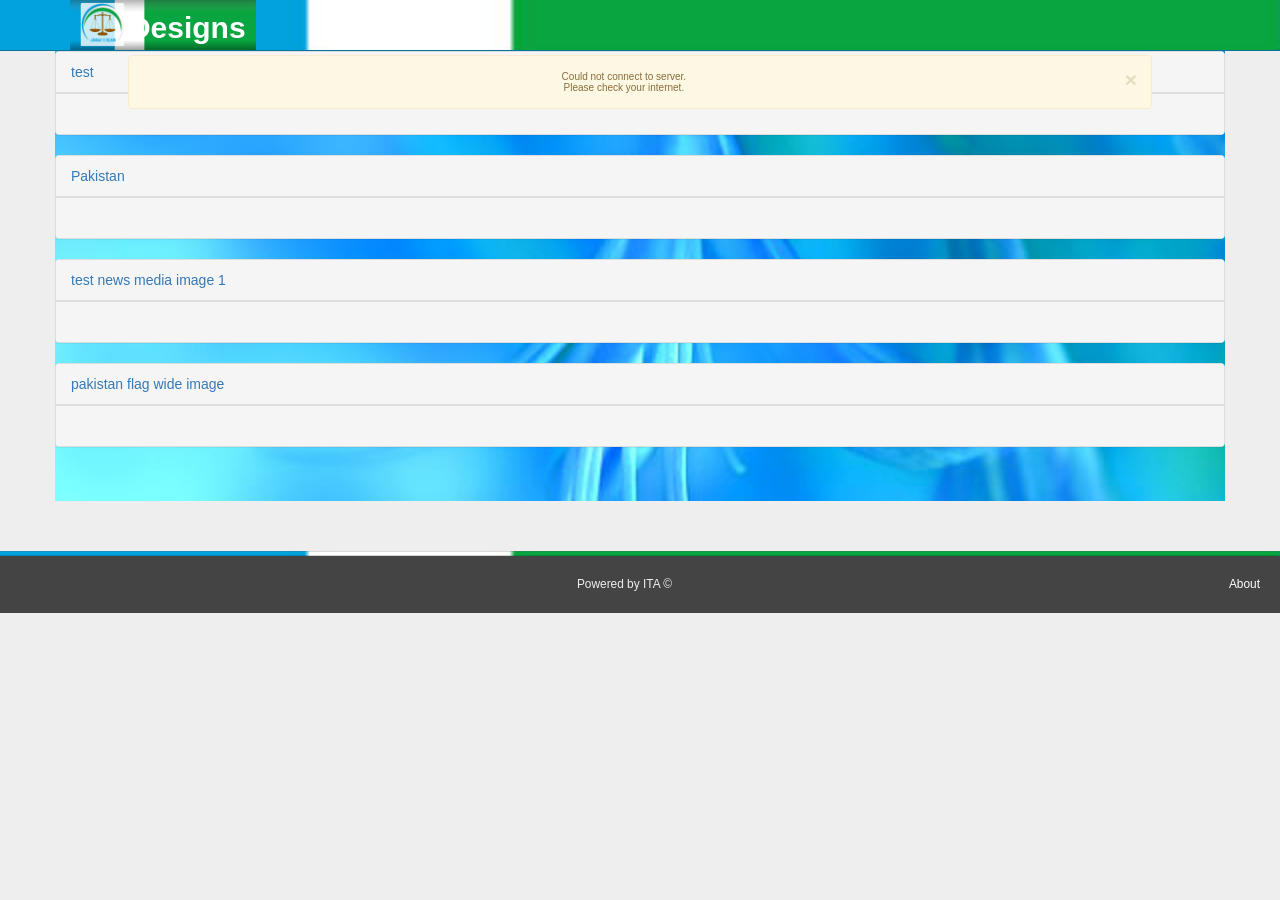
<file: www/index.html>
<!DOCTYPE html>
<html lang="en-us" data-ng-app="myApp">
<head>
    <meta charset="utf-8" />
    <meta name="format-detection" content="telephone=no" />
    <meta name="msapplication-tap-highlight" content="no" />
     <meta name="viewport" content="user-scalable=no, initial-scale=1, maximum-scale=1, minimum-scale=1, width=device-width" />
    <meta http-equiv="Content-Security-Policy" content="default-src * 'unsafe-inline'; style-src 'self' 'unsafe-inline'; media-src *" />
	<link rel="stylesheet" type="text/css" href="css/bootstrap.min.css" />
    <link rel="stylesheet" type="text/css" href="css/font-awesome.min.css" />
    <link rel="stylesheet" type="text/css" href="css/style.css" />
    <link rel="stylesheet" type="text/css" href="css/swipebox.min.css" />
	
	<script type="text/javascript" src="js/jquery.min.js"></script>
	<script type="text/javascript" src="js/db.js"></script>
	<script type="text/javascript" src="js/angular.min.js"></script>
	<script type="text/javascript" src="js/angular-route.min.js"></script>
    <script type="text/javascript" src="js/bootstrap.min.js"></script>
	<!--script type="text/javascript" src="cordova.js"></script>
    <script type="text/javascript" src="js/ads.js"></script-->
	<script type="text/javascript" src="js/swipebox.min.js"></script>
	<script type="text/javascript" src="js/app.js"></script>
	<script type="text/javascript" src="js/route.js"></script>
	<script type="text/javascript" src="js/filters.js"></script>
	<script type="text/javascript" src="js/script.js"></script>
    <title>JI</title>
</head>
<body data-ng-controller="myCtrl" data-ng-clock >
	
	<div data-ng-include="'views/header.html'"></div>
	<div class="page-wrapper">
		<div class="page-content container">
			<div ng-view></div>
		</div>
	</div>
	
	<div data-ng-include="'views/footer.html'"></div>
	
</body>
</html>
</file>
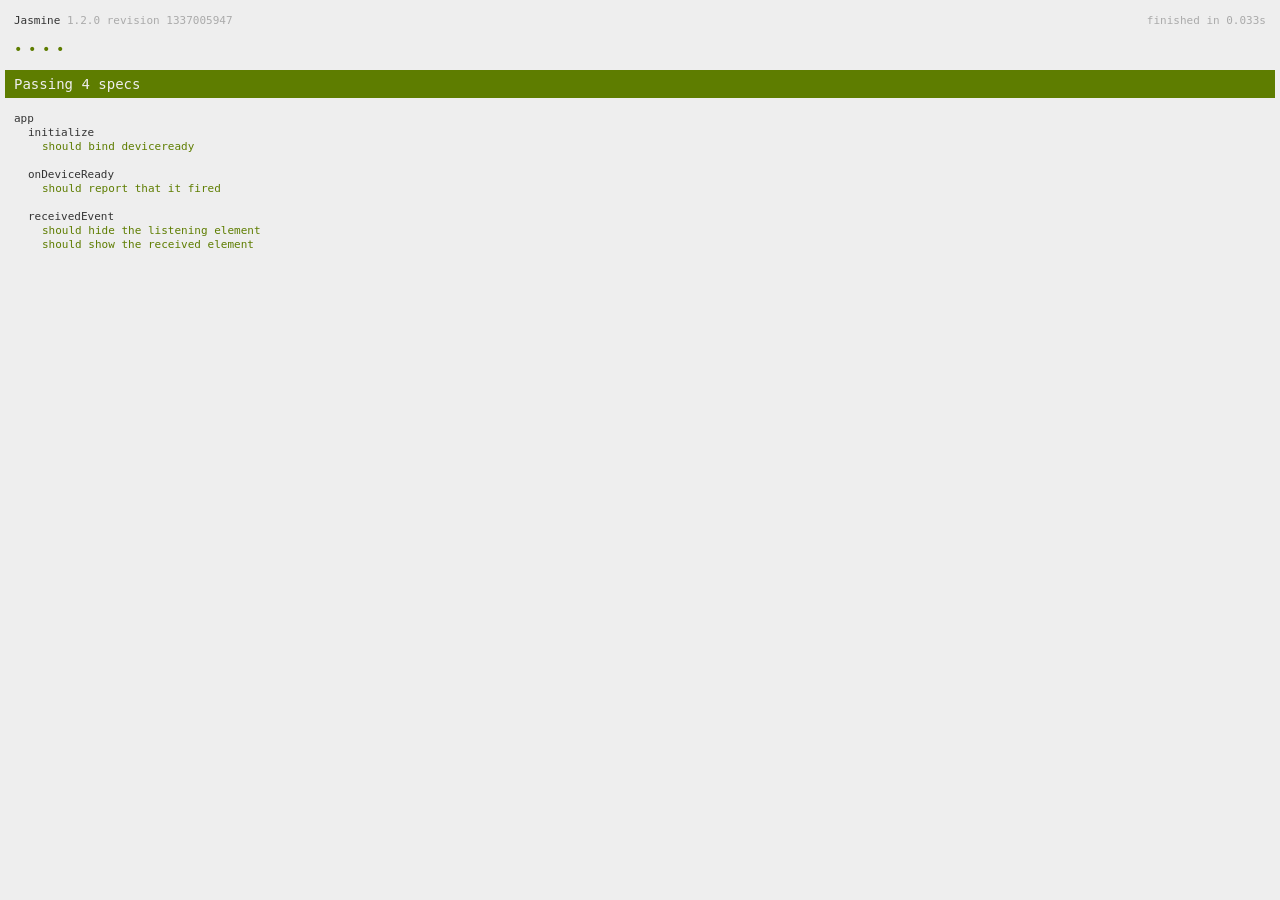
<file: www/spec.html>
<!DOCTYPE html>
<!--
    Licensed to the Apache Software Foundation (ASF) under one
    or more contributor license agreements.  See the NOTICE file
    distributed with this work for additional information
    regarding copyright ownership.  The ASF licenses this file
    to you under the Apache License, Version 2.0 (the
    "License"); you may not use this file except in compliance
    with the License.  You may obtain a copy of the License at

    http://www.apache.org/licenses/LICENSE-2.0

    Unless required by applicable law or agreed to in writing,
    software distributed under the License is distributed on an
    "AS IS" BASIS, WITHOUT WARRANTIES OR CONDITIONS OF ANY
     KIND, either express or implied.  See the License for the
    specific language governing permissions and limitations
    under the License.
-->
<html>
    <head>
        <title>Jasmine Spec Runner</title>

        <!-- jasmine source -->
        <link rel="shortcut icon" type="image/png" href="spec/lib/jasmine-1.2.0/jasmine_favicon.png">
        <link rel="stylesheet" type="text/css" href="spec/lib/jasmine-1.2.0/jasmine.css">
        <script type="text/javascript" src="spec/lib/jasmine-1.2.0/jasmine.js"></script>
        <script type="text/javascript" src="spec/lib/jasmine-1.2.0/jasmine-html.js"></script>

        <!-- include source files here... -->
        <script type="text/javascript" src="js/index.js"></script>

        <!-- include spec files here... -->
        <script type="text/javascript" src="spec/helper.js"></script>
        <script type="text/javascript" src="spec/index.js"></script>

        <script type="text/javascript">
            (function() {
                var jasmineEnv = jasmine.getEnv();
                jasmineEnv.updateInterval = 1000;

                var htmlReporter = new jasmine.HtmlReporter();

                jasmineEnv.addReporter(htmlReporter);

                jasmineEnv.specFilter = function(spec) {
                    return htmlReporter.specFilter(spec);
                };

                var currentWindowOnload = window.onload;

                window.onload = function() {
                    if (currentWindowOnload) {
                        currentWindowOnload();
                    }
                    execJasmine();
                };

                function execJasmine() {
                    jasmineEnv.execute();
                }
            })();
        </script>
    </head>
    <body>
        <div id="stage" style="display:none;"></div>
    </body>
</html>
</file>
<file: www/css/style.css>
/********
General
********/
@font-face {
    font-family: urdu;
    src: url('Jameel Noori Nastaleeq.ttf');
}
.no-padding-top{padding-top:0px;}
.no-padding-right{padding-right:0px;}
.no-padding-bottom{padding-bottom:0px;}
.no-padding-left{padding-left:0px;}
.no-padding{padding:0px;}

.no-margin-top{margin-top:0px;}
.no-margin-right{margin-right:0px;}
.no-margin-bottom{margin-bottom:0px;}
.no-margin-left{margin-left:0px;}
.no-margin{margin:0px;}

.radius3{ border-radius: 3px; -mox-border-radius: 3px; -webkit-border-radius: 3px; -o-border-radius: 3px; }
.radius5{ border-radius: 5px; -mox-border-radius: 5px; -webkit-border-radius: 5px; -o-border-radius: 5px; }
.radius10{ border-radius: 10px; -mox-border-radius: 10px; -webkit-border-radius: 10px; -o-border-radius: 10px; }
.no-radius{ border-radius: 0px; -mox-border-radius: 0px; -webkit-border-radius: 0px; -o-border-radius: 0px; }
body{background:#EEE;}
/********
Nav
********/
.album-items{
	    display: inline-block;
    float: left;
    width: 50%;
    height: 200px;
    overflow: hidden;
    border:1px solid #EEE;
}
.album-items img{	
	max-width:100%;
}
/********
Nav
********/
.navbar{
	background:url(../img/cross-bg.jpg);
	background-position:0 50px;
	background-size:100% 100%;
	border: 0px;
    border-bottom: 1px solid #05739a;
}
.navbar .navbar-header{
	background-image:url(../img/h-bg.jpg);
	background-size:100% 100%;
	height:50px;
}
.navbar-default .navbar-collapse, .navbar-default .navbar-form {
    border-color: #05739a;
}
.navbar-default .navbar-toggle:focus, .navbar-default .navbar-toggle:hover {
    background-color: #1fb7ef;
	color:#FFF;
	border-color: #1e7320;
}
.navbar-default .navbar-toggle {
    border-color: #057b2f;
    background: #00a3de;
	color: #FFF;
}
.navbar-toggle[aria-expanded="true"]{background:#00a3de;}
.navbar-toggle[aria-expanded="true"]:hover{background:#00a3de;}
.navbar-default .navbar-nav>li>a {
    color: #000000;
}
.navbar-default .navbar-nav>.open>a, .navbar-default .navbar-nav>.open>a:focus, .navbar-default .navbar-nav>.open>a:hover {
    color: #FFF;
    background-color: rgba(0, 163, 222, 0.76);
}
@media (max-width: 767px){
.navbar-default .navbar-nav .open .dropdown-menu>li>a {
    color: #000;
}}
.navbar-default .navbar-nav .open .dropdown-menu>li>a:focus, .navbar-default .navbar-nav .open .dropdown-menu>li>a:hover {
    color: #FFF;
    background-color: rgba(9, 165, 64, 0.87);
}
.navbar-default .navbar-nav>li>a:focus, .navbar-default .navbar-nav>li>a:hover {
    color: #FFF;
    background-color: rgba(9, 165, 64, 0.87);
}
.navbar-nav .open .dropdown-menu {
    padding-left: 10px;
    padding-top: 0px;
}
.logo-link{padding:10px 10px 0 10px;margin-top: -8px;
    display: inline-block; }
.logo-link span{
	color: #FFF;
    font-weight: bold;
    font-size: 30px;
    display: inline-block;
    line-height: 1em;
    position: relative;
    top: 10px;
}
.logo-img{max-height:45px;}
.navbar-toggle {
	margin-top: 4px;
    margin-bottom: 1px;
}



/********
Page-area
********/

.page-wrapper{
    min-height: 500px;
}

.page-content h1{
    color: #066929;
    font-weight: bold;
    display: inline-block;
    padding-bottom: 5px;
    font-size: 28px;
}
.page-content .section.newz h1{
	color: #00a2e8;
	border-bottom: 3px solid #37ff7f;
}
.page-content .section.news h1{
	border-bottom: 3px solid #FFF;
	color:#FFF;
}
.page-content .section.videos h1{
	color: #FFF;
	border-bottom: 3px solid #FFF;
}
.page-content .section.images h1{
	color: #FFF;
	border-bottom: 3px solid #FFF;
}
.carousel{
	margin:10px 0px;
}
.carousel-caption{
	background: rgba(0, 163, 222, 0.73);
    width: 100%;
    top: 0px;
    left: 0px;
    padding: 0px 5px 0px 5px;
	max-height:1.5em;
	white-space: nowrap;
}
.carousel-caption h3,.carousel-caption p{
	padding:0px;
	margin:0px;
}
#myCarousel .item img{
	width:100%;
}
.news-wrapper a span{
	width: 87%;
    display: inline-block;
	white-space: nowrap;
	overflow: hidden;
	text-overflow: ellipsis;
}
.oneline{
	width: 100%;
	white-space: nowrap;
	overflow: hidden;
	text-overflow: ellipsis;
}
.news-wrapper .news-item{
	position:relative;
}
.news-wrapper .news-item .news-date{
	position:absolute;
	right:3px;
	top:-2px;
	color:#999;
}
.newDefultImg{
	height: 40px;
    width: 40px;
    padding: 2px;
    border: 1px solid #DDD;
    background: #FFF;
    margin-right: -10px;
    position: relative;
    top: -11px;
    left: -16px;
}
/********
News
********/
.newz-item{
	background: url(../img/h-bg.jpg);
    background-size: 100% 100%;
    border: 1px solid #0e5427;
    color: #000000;
    padding: 5px;
}
.newz-item .news-title{
	font-weight:bold;
	font-size:18px;
}
.video-container {
	position: relative;
	padding-bottom: 56.25%; /* 16:9 Aspect Ratio */ 
	height: 0;
	​width: 100%; /* You can set this width to whatever suits your needs */     
	margin: 0 auto 20px auto;
	z-index:8;
}
.video-container .overlay{
	display:block;
	position: absolute;
	top: 0;
	left: 0;
	width: 100%;  
	height: 100%;
	background:rgba(22,22,22,0.1);
	z-index:10;
	
}
.video-container iframe,
.video-container object,
.video-container video {
	position: absolute;
	top: 0;
	left: 0;
	width: 100%;  
	height: 100%;
	background:#000;
	z-index:9;
}
video::-internal-media-controls-download-button {display:none;}
video::-webkit-media-controls-enclosure {overflow:hidden;}
video::-webkit-media-controls-panel {width: calc(100% + 30px);}
.video-title{
	color: #074e20;
    font-weight: bold;
    white-space: nowrap;
}
.section.news{
	background:url(../img/party-crowd.jpg);
	background-size:100% 100%;
	background-attachment: fixed;
	min-height: 450px;
}
.section.news{
	background:url(../img/party-crowd.jpg);
	background-size: 100%;
}
.section.images{
	background:url(../img/red-bg.jpg);
	background-size:100% 100%;
	background-attachment: fixed;
	min-height: 450px;
}
.section.videos{
	background:url(../img/jibg.jpg);
	background-size:100% 100%;
	background-attachment: fixed;
	min-height: 450px;
}
.section.video{
	background:url(../img/cross-bg.jpg);
	background-size:100% 100%;
	background-attachment: fixed;
	min-height: 450px;
}
.section.images .photo{
	height:25vw;
	max-height:135px;
	overflow:hidden;
	margin-bottom:15px;
}
.section.videos .photo{
	height:25vw;
	max-height:135px;
	overflow:hidden;
	margin-bottom:15px;
}
.section>.col-xs-12{
	padding-bottom:20px;
}
.navz{margin:10px 0px;}
/********
Footer
********/
.footer{
    padding: 20px;
    background: #444;
    color:#EEE;
}
.footer-bar{
	height:5px;
	background:url(../img/h-bg.jpg);
	background-size:100% 100%;
}
@media (min-width: 450px) and (max-width: 767px){
	div.col-xs-6{
		width:33%;
	}
	
}
.light-theme h1{
	color:#00a3de;
}
.rtl {
    direction: rtl;
	font-size: 1.2em;
	font-family:urdu;
}

.ltr {
    direction: ltr;
}
a.rtl {
	display:block;
}
</file>
<file: www/spec/lib/jasmine-1.2.0/jasmine.css>
body { background-color: #eeeeee; padding: 0; margin: 5px; overflow-y: scroll; }

#HTMLReporter { font-size: 11px; font-family: Monaco, "Lucida Console", monospace; line-height: 14px; color: #333333; }
#HTMLReporter a { text-decoration: none; }
#HTMLReporter a:hover { text-decoration: underline; }
#HTMLReporter p, #HTMLReporter h1, #HTMLReporter h2, #HTMLReporter h3, #HTMLReporter h4, #HTMLReporter h5, #HTMLReporter h6 { margin: 0; line-height: 14px; }
#HTMLReporter .banner, #HTMLReporter .symbolSummary, #HTMLReporter .summary, #HTMLReporter .resultMessage, #HTMLReporter .specDetail .description, #HTMLReporter .alert .bar, #HTMLReporter .stackTrace { padding-left: 9px; padding-right: 9px; }
#HTMLReporter #jasmine_content { position: fixed; right: 100%; }
#HTMLReporter .version { color: #aaaaaa; }
#HTMLReporter .banner { margin-top: 14px; }
#HTMLReporter .duration { color: #aaaaaa; float: right; }
#HTMLReporter .symbolSummary { overflow: hidden; *zoom: 1; margin: 14px 0; }
#HTMLReporter .symbolSummary li { display: block; float: left; height: 7px; width: 14px; margin-bottom: 7px; font-size: 16px; }
#HTMLReporter .symbolSummary li.passed { font-size: 14px; }
#HTMLReporter .symbolSummary li.passed:before { color: #5e7d00; content: "\02022"; }
#HTMLReporter .symbolSummary li.failed { line-height: 9px; }
#HTMLReporter .symbolSummary li.failed:before { color: #b03911; content: "x"; font-weight: bold; margin-left: -1px; }
#HTMLReporter .symbolSummary li.skipped { font-size: 14px; }
#HTMLReporter .symbolSummary li.skipped:before { color: #bababa; content: "\02022"; }
#HTMLReporter .symbolSummary li.pending { line-height: 11px; }
#HTMLReporter .symbolSummary li.pending:before { color: #aaaaaa; content: "-"; }
#HTMLReporter .bar { line-height: 28px; font-size: 14px; display: block; color: #eee; }
#HTMLReporter .runningAlert { background-color: #666666; }
#HTMLReporter .skippedAlert { background-color: #aaaaaa; }
#HTMLReporter .skippedAlert:first-child { background-color: #333333; }
#HTMLReporter .skippedAlert:hover { text-decoration: none; color: white; text-decoration: underline; }
#HTMLReporter .passingAlert { background-color: #a6b779; }
#HTMLReporter .passingAlert:first-child { background-color: #5e7d00; }
#HTMLReporter .failingAlert { background-color: #cf867e; }
#HTMLReporter .failingAlert:first-child { background-color: #b03911; }
#HTMLReporter .results { margin-top: 14px; }
#HTMLReporter #details { display: none; }
#HTMLReporter .resultsMenu, #HTMLReporter .resultsMenu a { background-color: #fff; color: #333333; }
#HTMLReporter.showDetails .summaryMenuItem { font-weight: normal; text-decoration: inherit; }
#HTMLReporter.showDetails .summaryMenuItem:hover { text-decoration: underline; }
#HTMLReporter.showDetails .detailsMenuItem { font-weight: bold; text-decoration: underline; }
#HTMLReporter.showDetails .summary { display: none; }
#HTMLReporter.showDetails #details { display: block; }
#HTMLReporter .summaryMenuItem { font-weight: bold; text-decoration: underline; }
#HTMLReporter .summary { margin-top: 14px; }
#HTMLReporter .summary .suite .suite, #HTMLReporter .summary .specSummary { margin-left: 14px; }
#HTMLReporter .summary .specSummary.passed a { color: #5e7d00; }
#HTMLReporter .summary .specSummary.failed a { color: #b03911; }
#HTMLReporter .description + .suite { margin-top: 0; }
#HTMLReporter .suite { margin-top: 14px; }
#HTMLReporter .suite a { color: #333333; }
#HTMLReporter #details .specDetail { margin-bottom: 28px; }
#HTMLReporter #details .specDetail .description { display: block; color: white; background-color: #b03911; }
#HTMLReporter .resultMessage { padding-top: 14px; color: #333333; }
#HTMLReporter .resultMessage span.result { display: block; }
#HTMLReporter .stackTrace { margin: 5px 0 0 0; max-height: 224px; overflow: auto; line-height: 18px; color: #666666; border: 1px solid #ddd; background: white; white-space: pre; }

#TrivialReporter { padding: 8px 13px; position: absolute; top: 0; bottom: 0; left: 0; right: 0; overflow-y: scroll; background-color: white; font-family: "Helvetica Neue Light", "Lucida Grande", "Calibri", "Arial", sans-serif; /*.resultMessage {*/ /*white-space: pre;*/ /*}*/ }
#TrivialReporter a:visited, #TrivialReporter a { color: #303; }
#TrivialReporter a:hover, #TrivialReporter a:active { color: blue; }
#TrivialReporter .run_spec { float: right; padding-right: 5px; font-size: .8em; text-decoration: none; }
#TrivialReporter .banner { color: #303; background-color: #fef; padding: 5px; }
#TrivialReporter .logo { float: left; font-size: 1.1em; padding-left: 5px; }
#TrivialReporter .logo .version { font-size: .6em; padding-left: 1em; }
#TrivialReporter .runner.running { background-color: yellow; }
#TrivialReporter .options { text-align: right; font-size: .8em; }
#TrivialReporter .suite { border: 1px outset gray; margin: 5px 0; padding-left: 1em; }
#TrivialReporter .suite .suite { margin: 5px; }
#TrivialReporter .suite.passed { background-color: #dfd; }
#TrivialReporter .suite.failed { background-color: #fdd; }
#TrivialReporter .spec { margin: 5px; padding-left: 1em; clear: both; }
#TrivialReporter .spec.failed, #TrivialReporter .spec.passed, #TrivialReporter .spec.skipped { padding-bottom: 5px; border: 1px solid gray; }
#TrivialReporter .spec.failed { background-color: #fbb; border-color: red; }
#TrivialReporter .spec.passed { background-color: #bfb; border-color: green; }
#TrivialReporter .spec.skipped { background-color: #bbb; }
#TrivialReporter .messages { border-left: 1px dashed gray; padding-left: 1em; padding-right: 1em; }
#TrivialReporter .passed { background-color: #cfc; display: none; }
#TrivialReporter .failed { background-color: #fbb; }
#TrivialReporter .skipped { color: #777; background-color: #eee; display: none; }
#TrivialReporter .resultMessage span.result { display: block; line-height: 2em; color: black; }
#TrivialReporter .resultMessage .mismatch { color: black; }
#TrivialReporter .stackTrace { white-space: pre; font-size: .8em; margin-left: 10px; max-height: 5em; overflow: auto; border: 1px inset red; padding: 1em; background: #eef; }
#TrivialReporter .finished-at { padding-left: 1em; font-size: .6em; }
#TrivialReporter.show-passed .passed, #TrivialReporter.show-skipped .skipped { display: block; }
#TrivialReporter #jasmine_content { position: fixed; right: 100%; }
#TrivialReporter .runner { border: 1px solid gray; display: block; margin: 5px 0; padding: 2px 0 2px 10px; }
</file>
<file: www/css/swipebox.min.css>
/*! Swipebox v1.3.0 | Constantin Saguin csag.co | MIT License | github.com/brutaldesign/swipebox */html.swipebox-html.swipebox-touch{overflow:hidden!important}#swipebox-overlay img{border:none!important}#swipebox-overlay{width:100%;height:100%;position:fixed;top:0;left:0;z-index:99999!important;overflow:hidden;-webkit-user-select:none;-moz-user-select:none;-ms-user-select:none;user-select:none}#swipebox-container{position:relative;width:100%;height:100%}#swipebox-slider{-webkit-transition:-webkit-transform .4s ease;transition:transform .4s ease;height:100%;left:0;top:0;width:100%;white-space:nowrap;position:absolute;display:none;cursor:pointer}#swipebox-slider .slide{height:100%;width:100%;line-height:1px;text-align:center;display:inline-block}#swipebox-slider .slide:before{content:"";display:inline-block;height:50%;width:1px;margin-right:-1px}#swipebox-slider .slide .swipebox-inline-container,#swipebox-slider .slide .swipebox-video-container,#swipebox-slider .slide img{display:inline-block;max-height:100%;max-width:100%;margin:0;padding:0;width:auto;height:auto;vertical-align:middle}#swipebox-slider .slide .swipebox-video-container{background:0 0;max-width:1140px;max-height:100%;width:100%;padding:5%;-webkit-box-sizing:border-box;box-sizing:border-box}#swipebox-slider .slide .swipebox-video-container .swipebox-video{width:100%;height:0;padding-bottom:56.25%;overflow:hidden;position:relative}#swipebox-slider .slide .swipebox-video-container .swipebox-video iframe{width:100%!important;height:100%!important;position:absolute;top:0;left:0}#swipebox-slider .slide-loading{background:url(../img/loader.gif) center center no-repeat}#swipebox-bottom-bar,#swipebox-top-bar{-webkit-transition:.5s;transition:.5s;position:absolute;left:0;z-index:999;height:50px;width:100%}#swipebox-bottom-bar{bottom:-50px}#swipebox-bottom-bar.visible-bars{-webkit-transform:translate3d(0,-50px,0);transform:translate3d(0,-50px,0)}#swipebox-top-bar{top:-50px}#swipebox-top-bar.visible-bars{-webkit-transform:translate3d(0,50px,0);transform:translate3d(0,50px,0)}#swipebox-title{display:block;width:100%;text-align:center}#swipebox-close,#swipebox-next,#swipebox-prev{background-image:url(../img/icons.png);background-repeat:no-repeat;border:none!important;text-decoration:none!important;cursor:pointer;width:50px;height:50px;top:0}#swipebox-arrows{display:block;margin:0 auto;width:100%;height:50px}#swipebox-prev{background-position:-32px 13px;float:left}#swipebox-next{background-position:-78px 13px;float:right}#swipebox-close{top:0;right:0;position:absolute;z-index:9999;background-position:15px 12px}.swipebox-no-close-button #swipebox-close{display:none}#swipebox-next.disabled,#swipebox-prev.disabled{opacity:.3}.swipebox-no-touch #swipebox-overlay.rightSpring #swipebox-slider{-webkit-animation:rightSpring .3s;animation:rightSpring .3s}.swipebox-no-touch #swipebox-overlay.leftSpring #swipebox-slider{-webkit-animation:leftSpring .3s;animation:leftSpring .3s}.swipebox-touch #swipebox-container:after,.swipebox-touch #swipebox-container:before{-webkit-backface-visibility:hidden;backface-visibility:hidden;-webkit-transition:all .3s ease;transition:all .3s ease;content:' ';position:absolute;z-index:999;top:0;height:100%;width:20px;opacity:0}.swipebox-touch #swipebox-container:before{left:0;-webkit-box-shadow:inset 10px 0 10px -8px #656565;box-shadow:inset 10px 0 10px -8px #656565}.swipebox-touch #swipebox-container:after{right:0;-webkit-box-shadow:inset -10px 0 10px -8px #656565;box-shadow:inset -10px 0 10px -8px #656565}.swipebox-touch #swipebox-overlay.leftSpringTouch #swipebox-container:before,.swipebox-touch #swipebox-overlay.rightSpringTouch #swipebox-container:after{opacity:1}@-webkit-keyframes rightSpring{0%{left:0}50%{left:-30px}100%{left:0}}@keyframes rightSpring{0%{left:0}50%{left:-30px}100%{left:0}}@-webkit-keyframes leftSpring{0%{left:0}50%{left:30px}100%{left:0}}@keyframes leftSpring{0%{left:0}50%{left:30px}100%{left:0}}@media screen and (min-width:800px){#swipebox-close{right:10px}#swipebox-arrows{width:92%;max-width:800px}}#swipebox-overlay{background:#0d0d0d}#swipebox-bottom-bar,#swipebox-top-bar{text-shadow:1px 1px 1px #000;background:#000;opacity:.95}#swipebox-top-bar{color:#fff!important;font-size:15px;line-height:43px;font-family:Helvetica,Arial,sans-serif}
</file>
